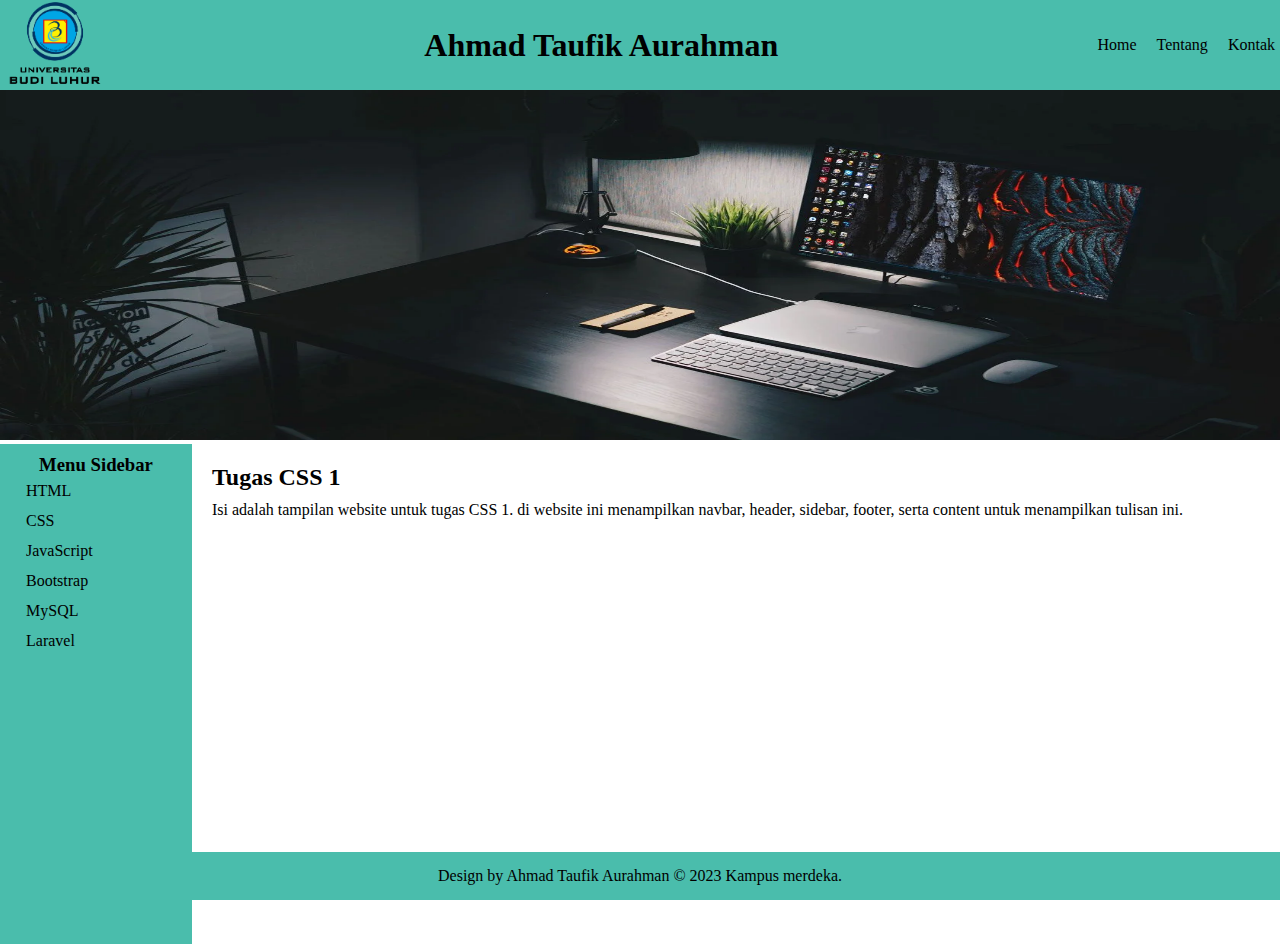
<file: tugas CSS 1_Ahmad Taufik Aurahman_Universitas Budi Luhur_Ahmad Fathan Syakir/index.html>
<!DOCTYPE html>
<html lang="en">
  <head>
    <meta charset="UTF-8" />
    <meta http-equiv="X-UA-Compatible" content="IE=edge" />
    <meta name="viewport" content="width=device-width, initial-scale=1.0" />
    <link rel="stylesheet" href="style.css" />
    <title>Tugas CSS 1 - Tugas 4</title>
  </head>
  <body>
    <!-- Membuat Navbar -->
    <nav>
      <div class="logo">
        <a href="https://www.budiluhur.ac.id/" target="_blank"><img width="100" src="logo-bl.png" alt="Logo" /></a>
      </div>
      <h1>Ahmad Taufik Aurahman</h1>
      <ul>
        <li><a href="index.html">Home</a></li>
        <li><a href="#">Tentang</a></li>
        <li><a href="#">Kontak</a></li>
      </ul>
    </nav>

    <!-- Membuat Header -->
    <header>
      <img src="wallpaper.jpg" alt="" />
    </header>

    <!-- Membuat Sidebar dan Isi Content -->
    <div class="container">
      <!-- Membuat Sidebar -->
      <div class="sidebar">
        <h3>Menu Sidebar</h3>
        <ul>
          <li><a href="https://www.w3schools.com/html/default.asp" target="_blank">HTML</a></li>
          <li><a href="https://www.w3schools.com/css/default.asp" target="_blank">CSS</a></li>
          <li><a href="https://www.w3schools.com/js/default.asp" target="_blank">JavaScript</a></li>
          <li><a href="https://www.w3schools.com/bootstrap5/index.php" target="_blank">Bootstrap</a></li>
          <li><a href="https://www.w3schools.com/mysql/default.asp" target="_blank">MySQL</a></li>
          <li><a href="https://laravel.com/" target="_blank">Laravel</a></li>
        </ul>
      </div>
      <!-- Membuat Content -->
      <div class="content">
        <h2>Tugas CSS 1</h2>
        <p>Isi adalah tampilan website untuk tugas CSS 1. di website ini menampilkan navbar, header, sidebar, footer, serta content untuk menampilkan tulisan ini.</p>
      </div>
    </div>

    <!-- Membuat Footer -->
    <footer>
      <p>Design by Ahmad Taufik Aurahman &copy; 2023 Kampus merdeka.</p>
    </footer>
  </body>
</html>
</file>
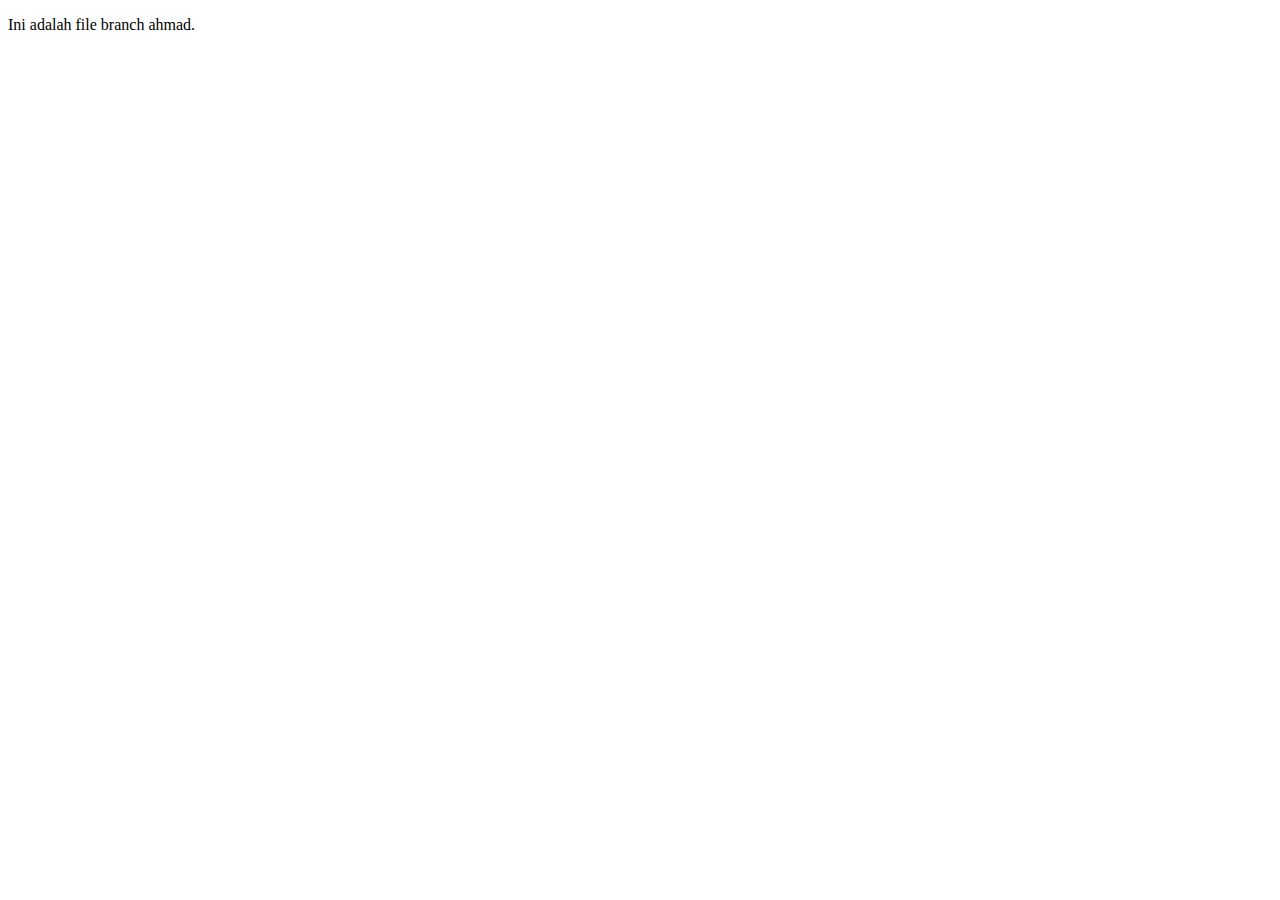
<file: filebranchahmad.html>
<!DOCTYPE html>
<html lang="en">
  <head>
    <meta charset="UTF-8" />
    <meta http-equiv="X-UA-Compatible" content="IE=edge" />
    <meta name="viewport" content="width=device-width, initial-scale=1.0" />
    <title>Branch Ahmad</title>
  </head>
  <body>
    <p>Ini adalah file branch ahmad.</p>
  </body>
</html>
</file>
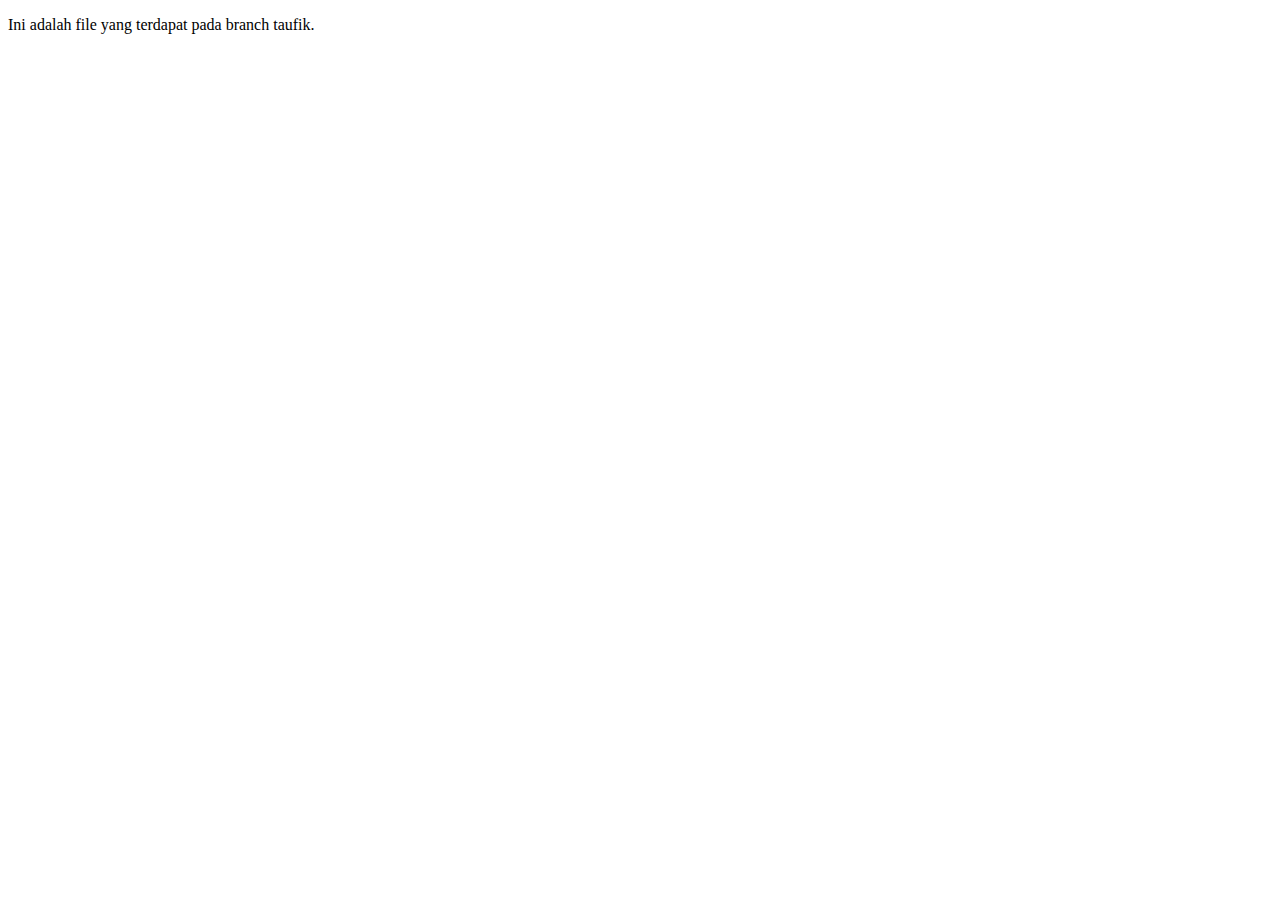
<file: filebranchtaufik.html>
<!DOCTYPE html>
<html lang="en">
  <head>
    <meta charset="UTF-8" />
    <meta http-equiv="X-UA-Compatible" content="IE=edge" />
    <meta name="viewport" content="width=device-width, initial-scale=1.0" />
    <title>Branch Taufik</title>
  </head>
  <body>
    <p>Ini adalah file yang terdapat pada branch taufik.</p>
  </body>
</html>
</file>
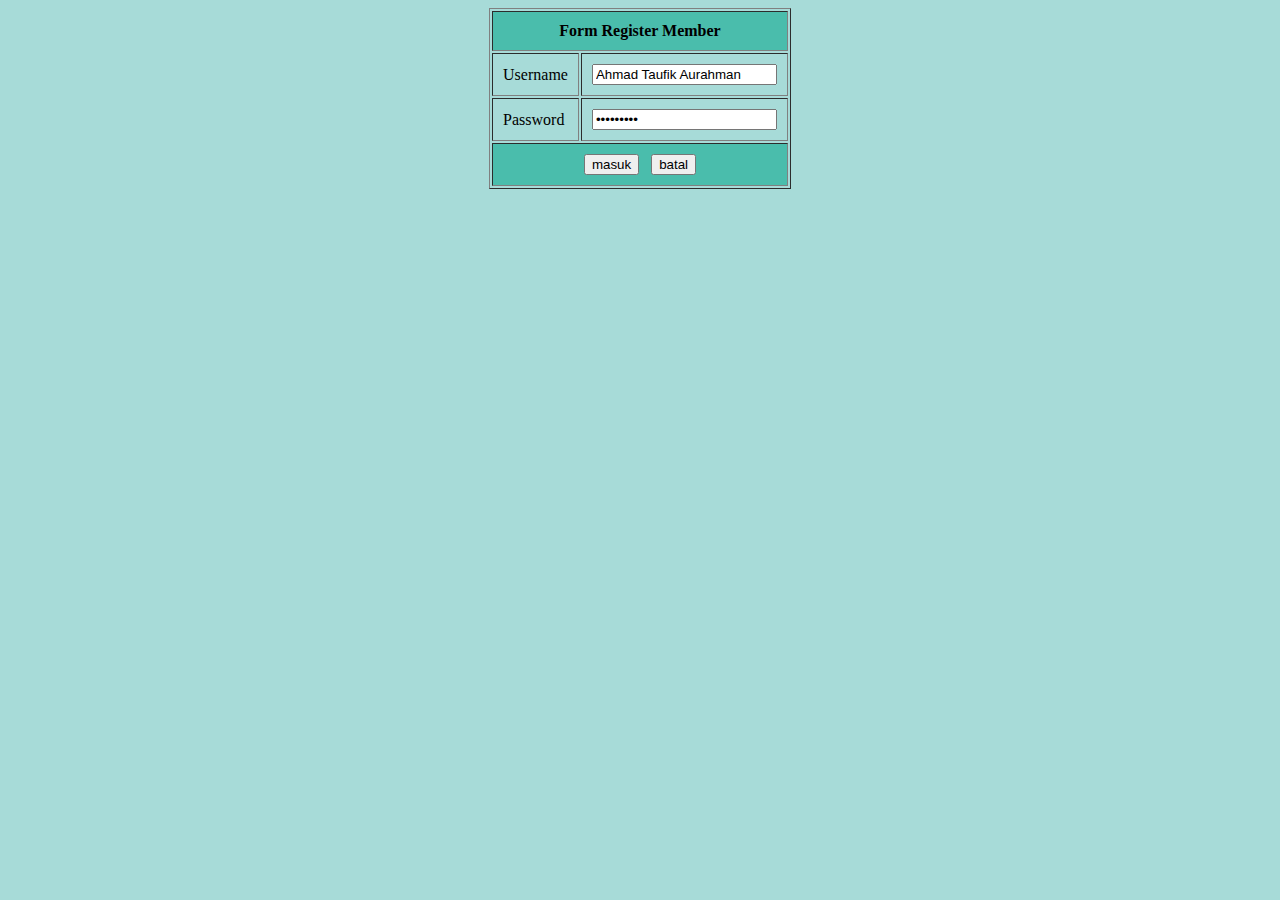
<file: tugas2_Ahmad Taufik Aurahman_Universitas Budi Luhur_Ahmad Fathan Syakir/formRegisterMember.html>
<!DOCTYPE html>
<html lang="en">
  <head>
    <meta charset="UTF-8" />
    <meta http-equiv="X-UA-Compatible" content="IE=edge" />
    <meta name="viewport" content="width=device-width, initial-scale=1.0" />
    <title>Form Register Member</title>
  </head>
  <body bgcolor="#a7dbd8">
    <!-- membuar form -->
    <form>
      <!-- membuat table -->
      <table border="1" align="center" cellpadding="10">
        <thead>
          <tr bgcolor="#4ABDAC">
            <th colspan="2">Form Register Member</th>
          </tr>
        </thead>
        <tbody>
          <!-- membuat row table yang berisi label dan input untuk username -->
          <tr>
            <td>
              <label for="">Username</label>
            </td>
            <td>
              <input type="text" name="" placeholder="masukan username" id="" value="Ahmad Taufik Aurahman" />
            </td>
          </tr>
          <!-- membuat row table yang berisi label dan input untuk password -->
          <tr>
            <td>
              <label for="">Password</label>
            </td>
            <td>
              <input type="password" name="" placeholder="masukan password" id="" value="Taufik123" />
            </td>
          </tr>
        </tbody>
        <tfoot>
          <!-- membuat row untuk input yang bertipe submit -->
          <tr bgcolor="#4ABDAC">
            <td colspan="2" align="center">
              <input type="submit" value="masuk" /> &nbsp;
              <input type="submit" value="batal" />
            </td>
          </tr>
        </tfoot>
      </table>
    </form>
  </body>
</html>
</file>
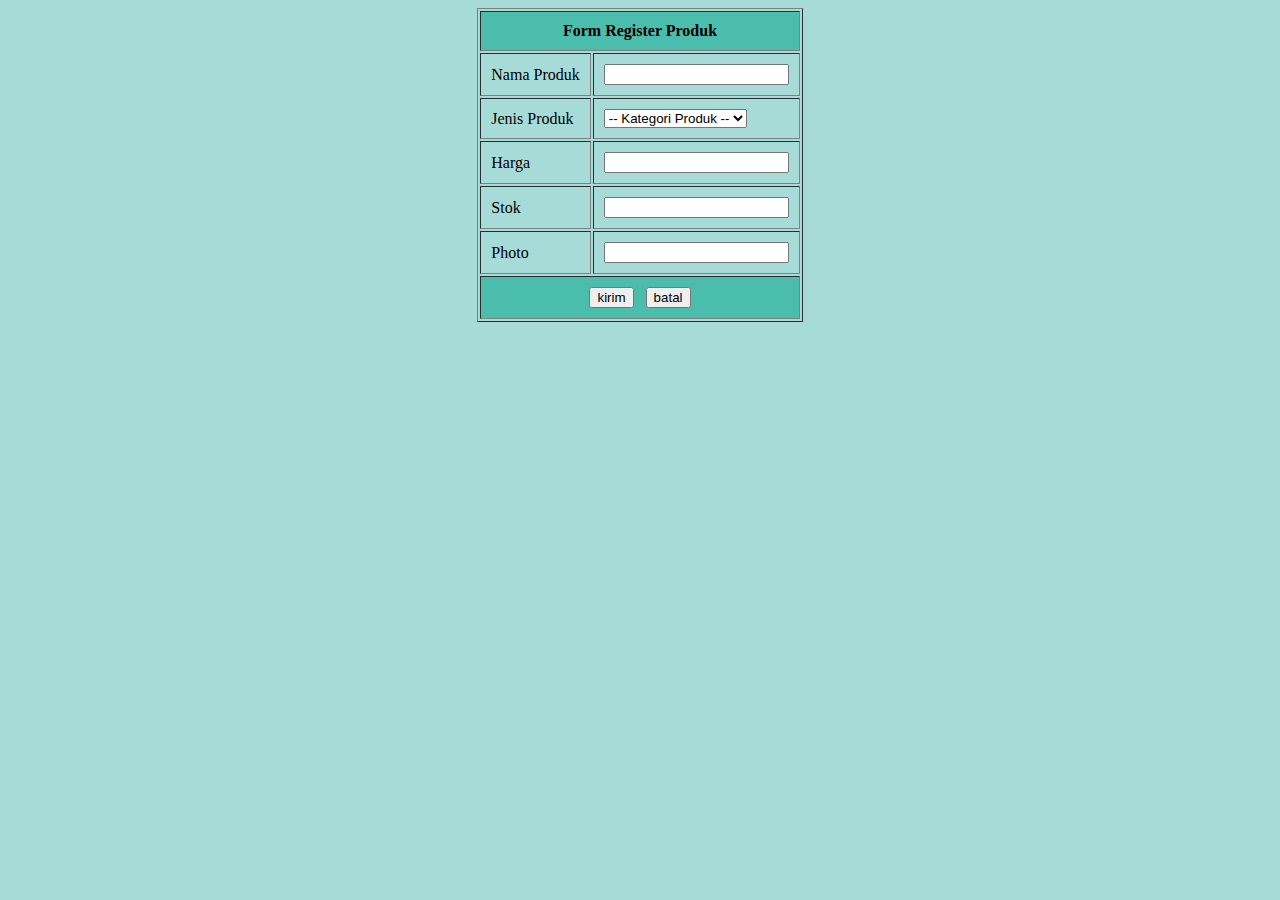
<file: tugas2_Ahmad Taufik Aurahman_Universitas Budi Luhur_Ahmad Fathan Syakir/formRegisterProduk.html>
<!DOCTYPE html>
<html lang="en">
  <head>
    <meta charset="UTF-8" />
    <meta http-equiv="X-UA-Compatible" content="IE=edge" />
    <meta name="viewport" content="width=device-width, initial-scale=1.0" />
    <title>Form Register Produk</title>
  </head>
  <body bgcolor="#a7dbd8">
    <!-- membuat table -->
    <form>
      <!-- membuat table -->
      <table border="1" align="center" cellpadding="10">
        <thead>
          <!-- membuat row table yang berisi tag th untuk membuat header pada table -->
          <tr bgcolor="#4ABDAC">
            <th colspan="2">Form Register Produk</th>
          </tr>
        </thead>
        <tbody>
          <!-- membuat row table yang berisi label dan input untuk nama produk -->
          <tr>
            <td>
              <label for="">Nama Produk</label>
            </td>
            <td>
              <input type="text" name="" placeholder="" id="" />
            </td>
          </tr>
          <!-- membuat row table yang berisi label dan select serta option untuk pilihan jenis produk -->
          <tr>
            <td>
              <label for="">Jenis Produk</label>
            </td>
            <td>
              <select name="" id="">
                <option value="">-- Kategori Produk --</option>
                <option value="kesehatan">Kesehatan</option>
                <option value="pakaian">Pakaian</option>
                <option value="olahraga">Olahraga</option>
                <option value="perhiasan">Perhiasan</option>
                <option value="mainan">Mainan</option>
                <option value="makanan">Makanan</option>
                <option value="elektronik">Elektronik</option>
                <option value="furniture">Furniture</option>
                <option value="kendaraan">Kendaraan</option>
                <option value="properti">Properti</option>
              </select>
            </td>
          </tr>
          <!-- membuat row table yang berisi label dan input untuk Harga -->
          <tr>
            <td>
              <label for="">Harga</label>
            </td>
            <td>
              <input type="text" />
            </td>
          </tr>
          <!-- membuat row table yang berisi label dan input untuk Stok -->
          <tr>
            <td>
              <label for="">Stok</label>
            </td>
            <td>
              <input type="text" />
            </td>
          </tr>
          <!-- membuat row table yang berisi label dan input untuk Photo -->
          <tr>
            <td>
              <label for="">Photo</label>
            </td>
            <td>
              <input type="text" />
            </td>
          </tr>
        </tbody>
        <tfoot>
          <!-- membuat row untuk input yang bertipe submit -->
          <tr bgcolor="#4ABDAC">
            <td colspan="2" align="center">
              <input type="submit" value="kirim" /> &nbsp;
              <input type="submit" value="batal" />
            </td>
          </tr>
        </tfoot>
      </table>
    </form>
  </body>
</html>
</file>
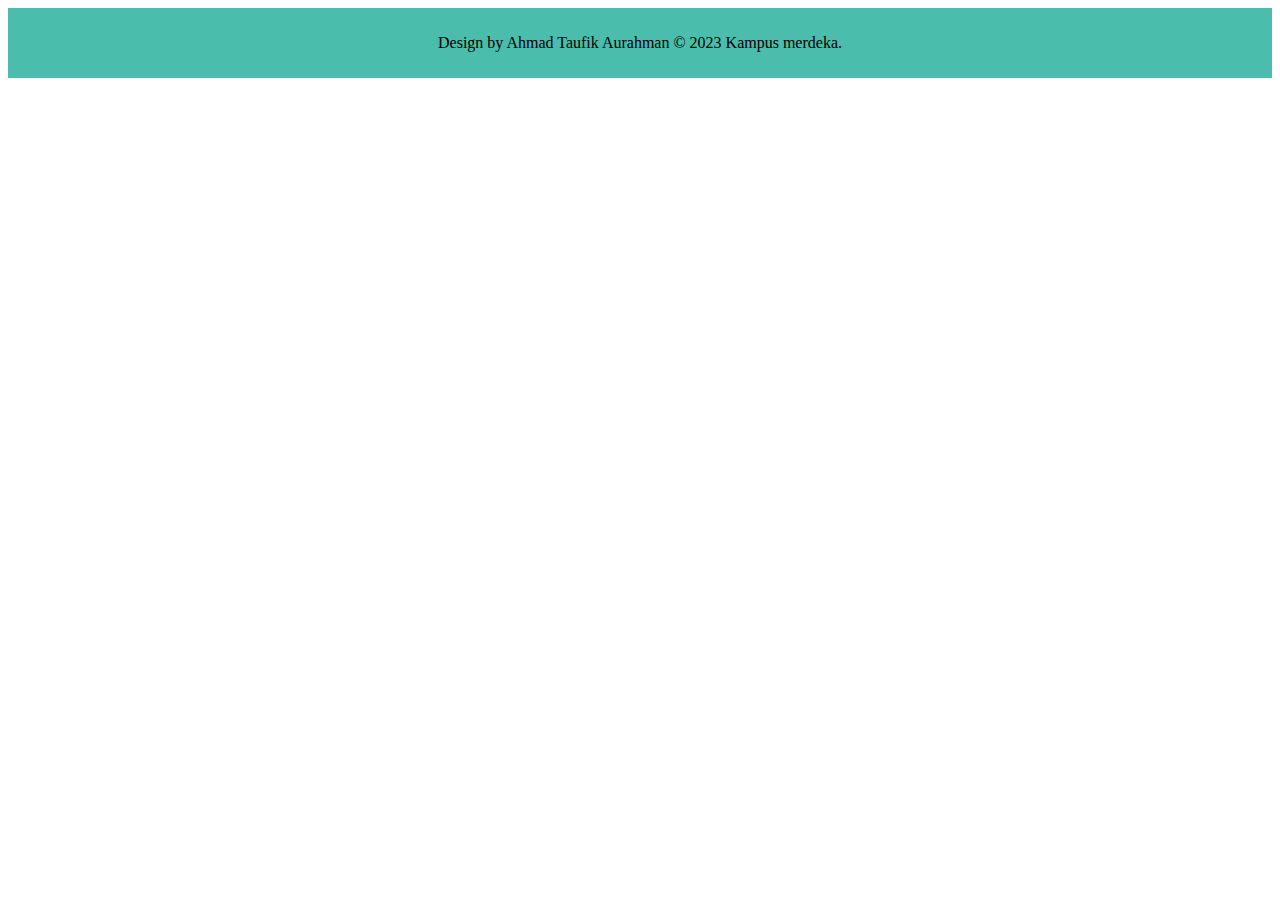
<file: tugas3_Ahmad Taufik Aurahman_Universitas Budi Luhur_Ahmad Fathan Syakir/footer.html>
<body>
  <!-- membuat style untuk footer -->
  <style>
    footer {
      text-align: center;
      background-color: #4abdac;
      color: black;
      padding: 10px;
    }
    footer:hover {
      color: white;
    }
  </style>

  <!-- footer -->
  <footer>
    <p>Design by Ahmad Taufik Aurahman &copy; 2023 Kampus merdeka.</p>
  </footer>
</body>
</file>
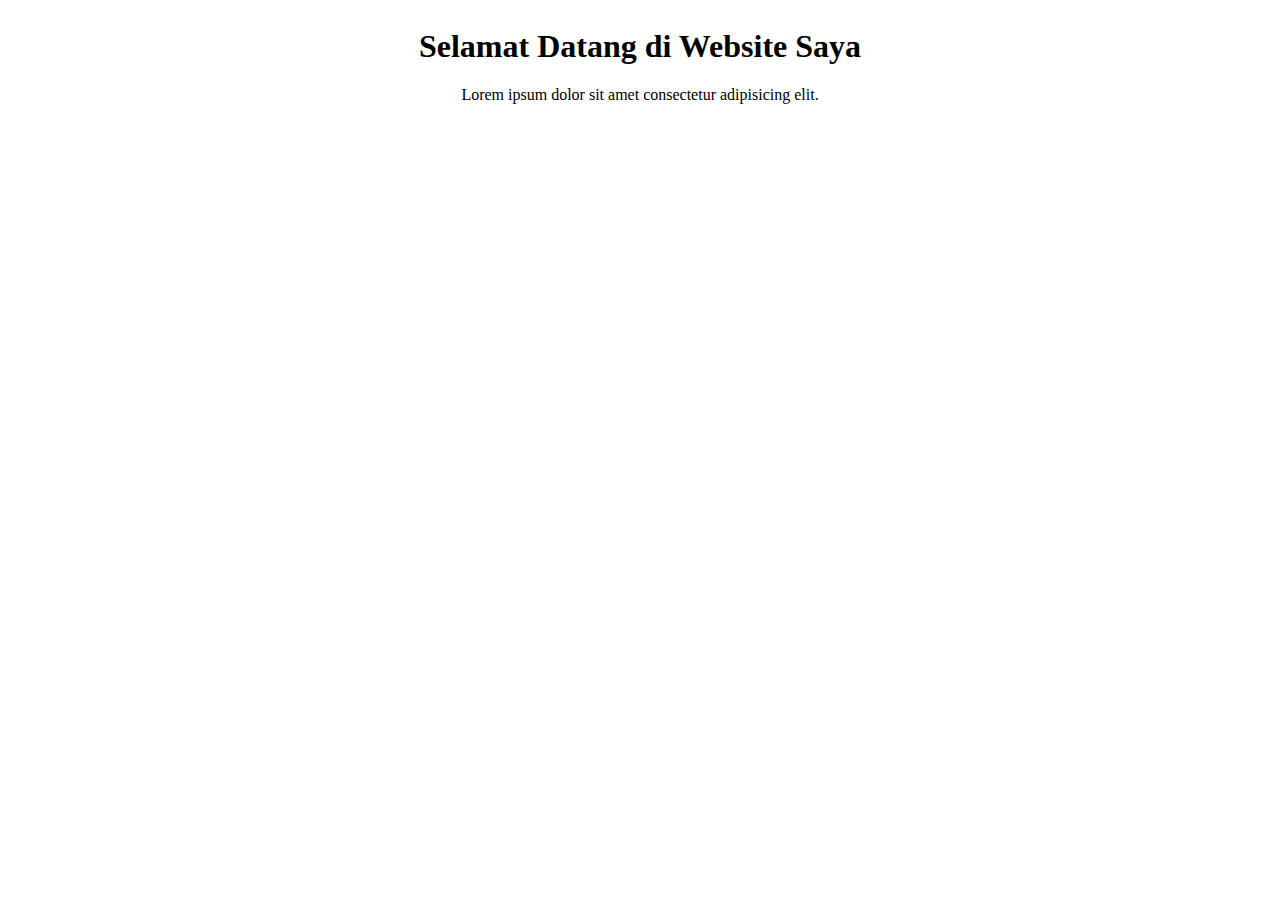
<file: tugas3_Ahmad Taufik Aurahman_Universitas Budi Luhur_Ahmad Fathan Syakir/pageContent.html>
<body>
  <!-- membuat style untuk page content -->
  <style>
    .page-content {
      text-align: center;
    }
    .page-content h1 {
      padding-top: 20px;
    }
  </style>
  <!-- Page Content -->
  <div class="page-content">
    <h1>Selamat Datang di Website Saya</h1>
    <p>Lorem ipsum dolor sit amet consectetur adipisicing elit.</p>
  </div>
</body>
</file>
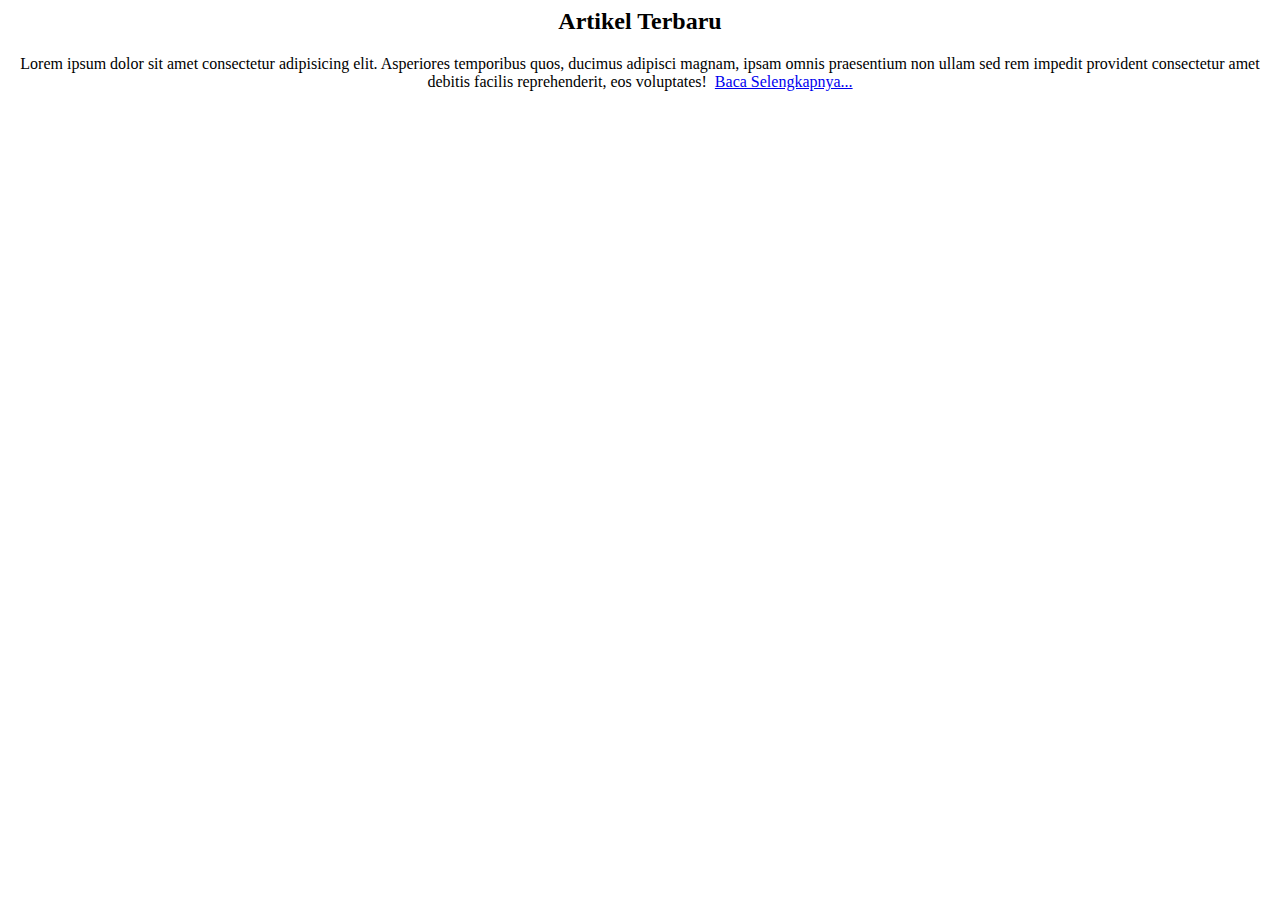
<file: tugas3_Ahmad Taufik Aurahman_Universitas Budi Luhur_Ahmad Fathan Syakir/secondContent.html>
<body>
  <!-- membuat style untuk page content -->
  <style>
    .secondary-content {
      text-align: center;
    }
  </style>
  <!-- Secondary Content -->
  <div class="secondary-content">
    <h2>Artikel Terbaru</h2>
    <p>
      Lorem ipsum dolor sit amet consectetur adipisicing elit. Asperiores temporibus quos, ducimus adipisci magnam, ipsam omnis praesentium non ullam sed rem impedit provident consectetur amet debitis facilis reprehenderit, eos
      voluptates!&nbsp; <a href="#">Baca Selengkapnya...</a>
    </p>
  </div>
</body>
</file>
<file: tugas CSS 1_Ahmad Taufik Aurahman_Universitas Budi Luhur_Ahmad Fathan Syakir/style.css>
* {
  box-sizing: border-box;
  margin: 0;
  padding: 0;
}
/* Navbar */
nav {
  display: flex;
  justify-content: space-between;
  align-items: center;
  background-color: #4abdac;
  color: black;
  padding: 5px;
  height: 90px;
}
nav ul {
  list-style: none;
  margin: 0;
  padding: 0;
  display: flex;
}
nav ul li {
  margin-left: 20px;
}
nav ul li:first-child {
  margin-left: 0;
}
nav a {
  color: black;
  text-decoration: none;
}
nav a:hover {
  color: white;
}

/* style untuk header */
header img {
  width: 100%;
  height: 350px;
}

/* style untuk sidebar */
.sidebar {
  float: left;
  height: 500px;
  background-color: #4abdac;
  width: 15%;
  padding: 10px;
}
.sidebar h3 {
  text-align: center;
}

.sidebar ul {
  list-style-type: none;
  margin: 0;
  padding: 0;
}

.sidebar li a {
  display: block;
  color: #000;
  padding: 6px 16px;
  text-decoration: none;
}

.sidebar li a:hover {
  background-color: #ddd;
  color: black;
}
.container {
  margin: 0 auto;
  display: flex;
  flex-wrap: wrap;
}
.content {
  background-color: #fff;
  padding: 20px;
  width: 80%;
}
.content h2 {
  padding-bottom: 10px;
}

/* Footer */
footer {
  background-color: #4abdac;
  color: black;
  text-align: center;
  padding: 15px;
  position: fixed;
  bottom: 0;
  width: 100%;
}
</file>
